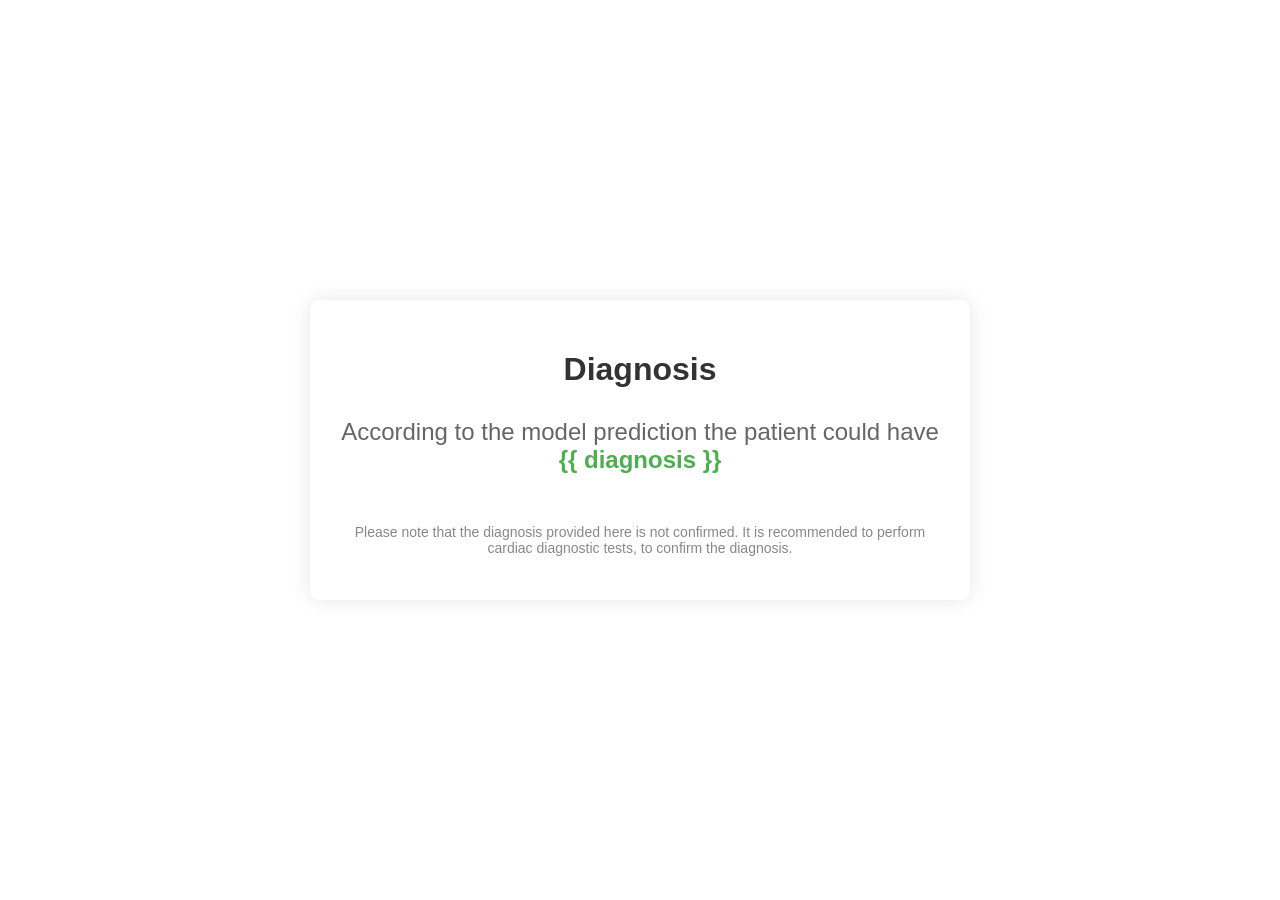
<file: templates/result.html>
<!DOCTYPE html>
<html lang="en">
<head>
    <meta charset="UTF-8">
    <meta name="viewport" content="width=device-width, initial-scale=1.0">
    <title>Diagnosis</title>
    <style>
        body {
            font-family: Arial, sans-serif;
            margin: 0;
            padding: 0;
            background-image: url('https://www.verywellhealth.com/thmb/ul-tLFHVGSFP-kR3DOR-cV9m0kU=/1500x0/filters:no_upscale():max_bytes(150000):strip_icc()/171631860-56aae7f53df78cf772b4a4cb.jpg'); /* Replace 'background.jpg' with the path to your background image */
            background-size: cover;
            background-position: center;
            display: flex;
            justify-content: center;
            align-items: center;
            height: 100vh;
        }
        .container {
            background-color: rgba(255, 255, 255, 0.850); /* Add opacity to the container */
            padding: 30px;
            border-radius: 10px;
            box-shadow: 0 0 20px rgba(0, 0, 0, 0.1);
            text-align: center;
            max-width: 600px;
            width: 100%;
        }
        h1 {
            color: #333;
            font-size: 32px;
            margin-bottom: 20px;
        }
        p {
            color: #666;
            font-size: 24px;
            margin-top: 30px;
        }
        .result {
            color: #4CAF50;
            font-weight: bold;
        }
        .footer {
            margin-top: 50px;
            font-size: 14px;
            color: #888;
        }
    </style>
</head>
<body>
    <div class="container">
        <h1>Diagnosis</h1>
        <p>According to the model prediction the patient could have <span class="result">{{ diagnosis }}</span></p>
        <p class="footer">Please note that the diagnosis provided here is not confirmed. It is recommended to perform cardiac diagnostic tests, to confirm the diagnosis.</p>
    </div>
</body>
</html>
</file>
